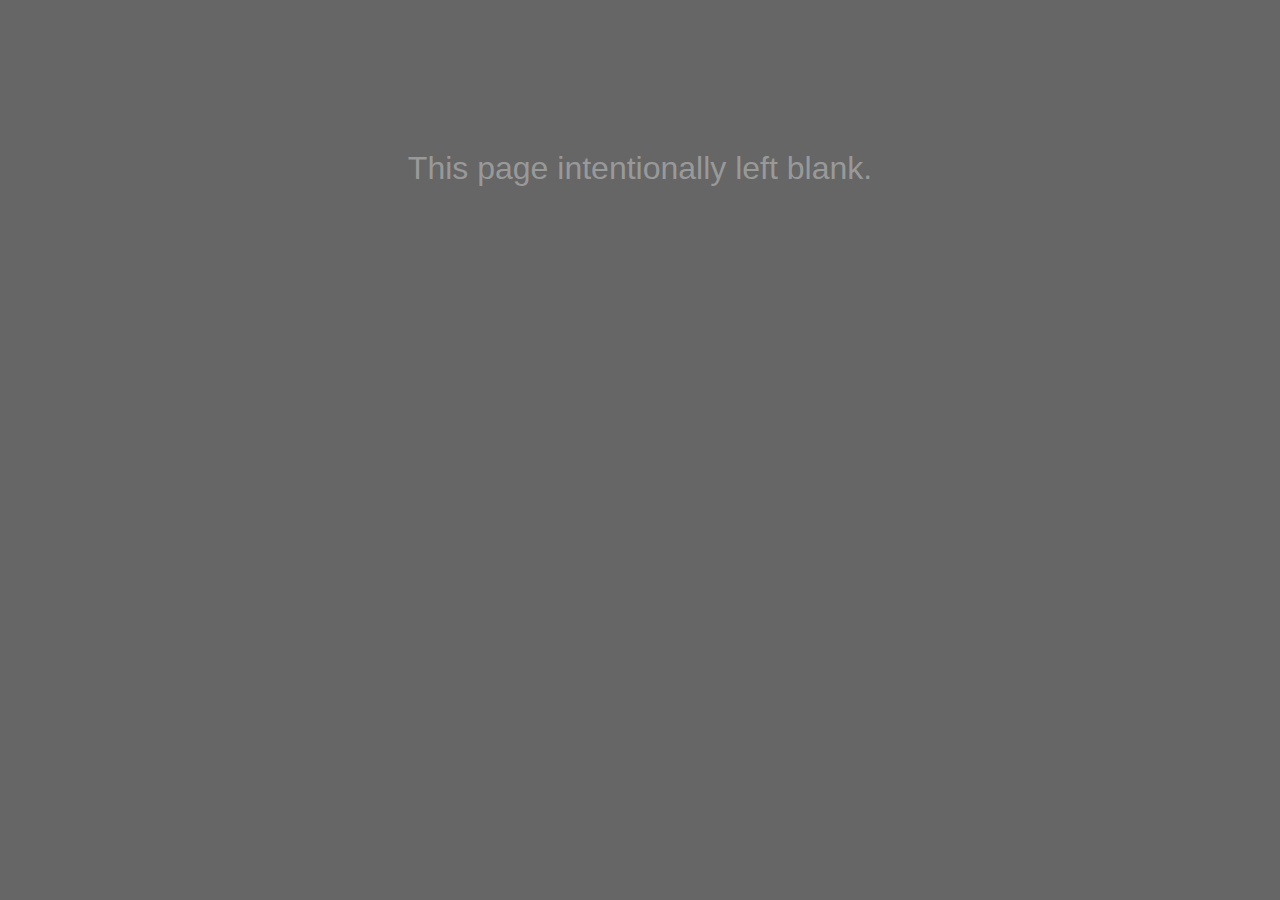
<file: jurl/html/index.html>
<?xml version="1.0" encoding="utf-8"?>
<!DOCTYPE html PUBLIC "-//W3C//DTD XHTML 1.0 Transitional//EN"
    "http://www.w3.org/TR/xhtml1/DTD/xhtml1-transitional.dtd">
<html xmlns="http://www.w3.org/1999/xhtml">


<head>
<title>
  Nothing Here
</title>

<style>
    body {
        background-color: #666;
        font-family: trebuchet ms, verdana, sans-serif;
        color: #999;
    }

    p.blank {
        margin-top: 150px;
        text-align: center;
        font-size: 24pt;
    }

</style>

</head>

<body>

<p class="blank"> This page intentionally left blank.
</p>

</body>
</html>
</file>
